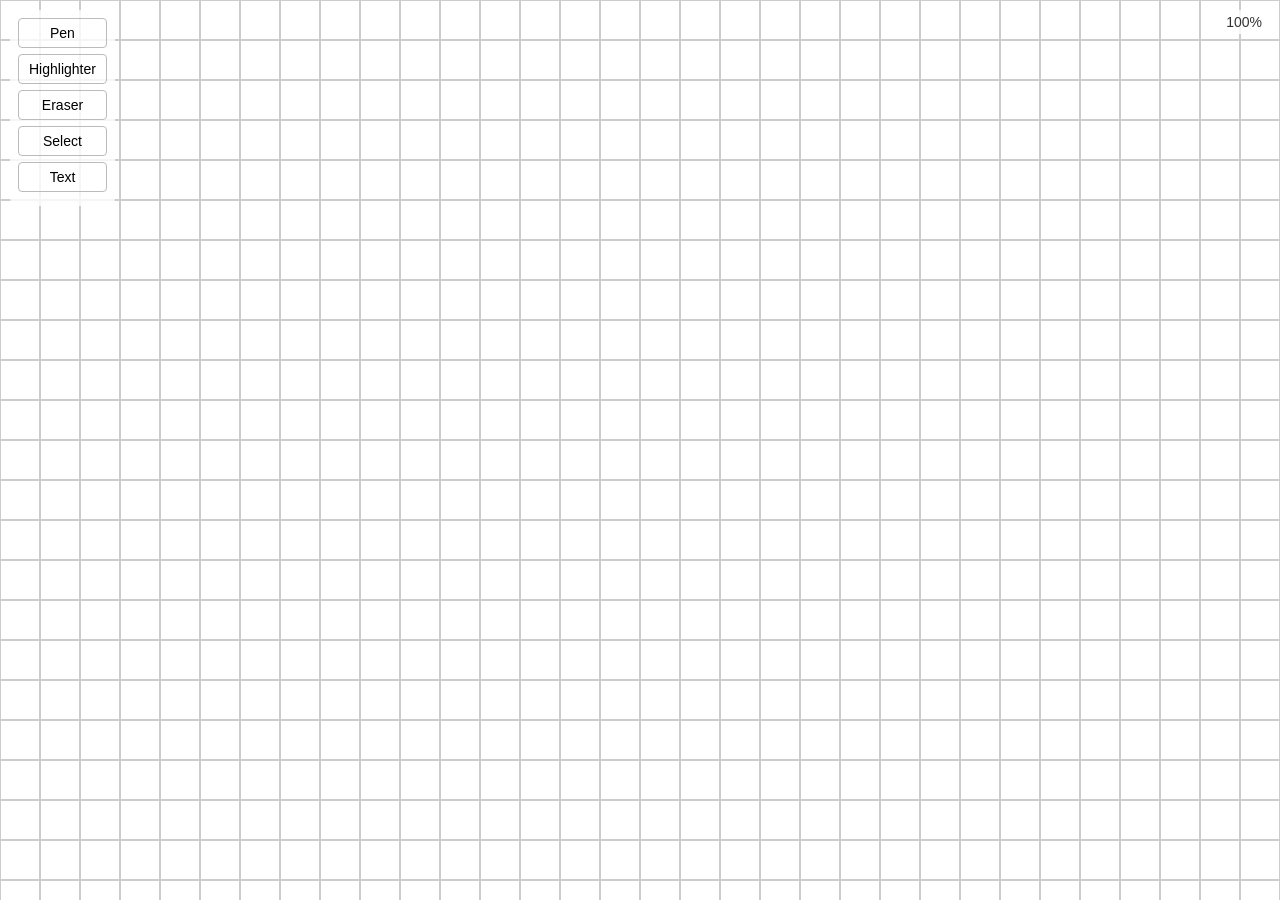
<file: index.html>
<!DOCTYPE html>
<html lang="pl">
<head>
  <meta charset="UTF-8" />
  <meta name="viewport" content="width=device-width, initial-scale=1.0"/>
  <title>ADHDhelper</title>
  <link rel="stylesheet" href="style.css"/>
</head>
<body>
  <div id="toolbar"></div>

  <div id="canvasContainer">
    <canvas id="gridCanvas"></canvas>
    <canvas id="shapeCanvas"></canvas>
    <!-- warstwa do tekstu -->
    <div id="textLayer"></div>
  </div>

  <div id="zoomIndicator">100%</div>
  <script type="module" src="app.js" defer></script>
</body>
</html>
</file>
<file: style.css>
html, body {
  margin: 0; padding: 0; height: 100%; overflow: hidden;
}

/* toolbar i zoomIndicator jak wcześniej */
#toolbar {
  position: absolute; top: 10px; left: 10px;
  display: flex; flex-direction: column;
  background: rgba(255,255,255,0.8); border-radius: 8px; padding: 8px;
  z-index: 10;
}
#zoomIndicator {
  position: absolute; top: 10px; right: 10px;
  background: rgba(255,255,255,0.8); padding: 4px 8px;
  border-radius: 4px; z-index: 11; font-size:14px; color:#333;
  font-family:sans-serif;
}

/* kontener canvases */
#canvasContainer {
  position: absolute; top: 0; left: 0; right: 0; bottom: 0;
}
/* oba canvasy nakładają się na siebie */
#gridCanvas,
#shapeCanvas {
  position: absolute; top: 0; left: 0;
  width: 100%; height: 100%; 
}
/* shapeCanvas nad gridCanvas */
#shapeCanvas { z-index: 1; }

/* Pen-tool CSS (możesz go przenieść niżej w pliku) */
.tool {
  background: none; border:1px solid #bbb; border-radius:4px;
  padding:6px 10px; margin-bottom:6px; font-size:14px;
  cursor:pointer; transition: background 0.2s;
}
.tool:hover { background: rgba(0,0,0,0.05); }

.pen-menu {
  display: none; flex-direction: column;
  background: rgba(255,255,255,0.9); border:1px solid #ccc;
  border-radius:4px; padding:8px; margin-bottom:8px;
}
.pen-menu label {
  font-size:13px; margin-bottom:6px; display:flex; align-items:center;
}
.pen-menu input { margin-left: auto; }
/* menu Erasera */
.eraser-menu {
  display: none;
  flex-direction: column;
  background: rgba(255,255,255,0.9);
  border: 1px solid #ccc;
  border-radius: 4px;
  padding: 8px;
  margin-bottom: 8px;
}
.eraser-menu label {
  font-size: 13px;
  margin-bottom: 6px;
  display: flex;
  align-items: center;
}
.eraser-menu input {
  margin-left: auto;
}
/* Highlighter-menu */
.highlighter-menu {
  display: none;
  flex-direction: column;
  background: rgba(255,255,255,0.9);
  border: 1px solid #ccc;
  border-radius: 4px;
  padding: 8px;
  margin-bottom: 8px;
}
.highlighter-menu label {
  font-size: 13px;
  margin-bottom: 6px;
  display: flex;
  align-items: center;
}
.highlighter-menu input {
  margin-left: auto;
}

.selector-menu {
  display: none;
  flex-direction: column;
  background: rgba(255,255,255,0.9);
  border: 1px solid #ccc;
  border-radius: 4px;
  padding: 8px;
  margin-bottom: 8px;
}
.selector-menu label {
  font-size: 13px;
  margin-bottom: 6px;
  display: flex;
  align-items: center;
}
.selector-menu input {
  margin-right: 6px;
}
button.tool.active {
  background: #e0e0e0;
}

/* Text-menu styles: fixed column width to preserve readability */
.text-menu {
  display: grid;
  grid-template-columns: 1fr;
  gap: 0.5rem 1rem;
  max-width: 100%;
}
@media (min-width: 400px) {
  .text-menu {
    grid-template-columns: repeat(2, 1fr);
  }
}
@media (min-width: 700px) {
  .text-menu {
    grid-template-columns: repeat(3, 1fr);
  }
}

.text-menu label {
  display: flex;
  flex-direction: column;
  font-size: 13px;
  margin-bottom: 4px;
}

.text-menu select,
.text-menu input[type="color"],
.text-menu input[type="number"] {
  width: 100%;
  margin-top: 0.25rem;
  box-sizing: border-box;
}

#textLayer {
  position: absolute;
  top: 0; left: 0;
  width: 100%; height: 100%;
  pointer-events: none;
  z-index: 5;
}

#textLayer.editing {
  pointer-events: all;
}

#textLayer div[contenteditable] {
  pointer-events: auto;
  background: transparent;
  white-space: pre-wrap;        /* zachowaj złamania \n */
  overflow-wrap: break-word;    /* łam słowa długie */
  word-break: break-word;       /* jeszcze jeden hack na wrap */
  outline: none;
}

/* Text menu layout */
.text-menu {
  display: grid;
  grid-template-columns: 1fr;
  gap: 0.5rem 1rem;
  max-width: 100%;
}
@media (min-width: 400px) {
  .text-menu {
    grid-template-columns: repeat(2, 1fr);
  }
}
@media (min-width: 700px) {
  .text-menu {
    grid-template-columns: repeat(3, 1fr);
  }
}
.text-menu label {
  display: flex;
  flex-direction: column;
  font-size: 13px;
  margin-bottom: 4px;
}
.text-menu select,
.text-menu input[type="color"],
.text-menu input[type="number"] {
  width: 100%;
  margin-top: 0.25rem;
  box-sizing: border-box;
}

#textAttrMenu {
  background: rgba(255,255,255,0.95);
  border: 1px solid #aaa;
  border-radius: 4px;
  padding: 8px;
  display: flex;
  flex-direction: column;
  gap: 0.5rem;
  font-size: 13px;
  z-index: 12;
}
#textAttrMenu label {
  display: flex;
  align-items: center;
  justify-content: space-between;
}
#textAttrMenu input[type="color"],
#textAttrMenu input[type="number"],
#textAttrMenu input[type="range"] {
  margin-left: 6px;
}
/* Text-menu: pionowy układ */
.text-menu {
  display: flex;
  flex-direction: column;
  gap: 0.5rem;
  max-width: 300px;  /* lub 100%, jeśli wolisz, żeby menu rozciągało się na całą szerokość panelu */
  padding: 8px;
  background: rgba(255,255,255,0.9);
  border: 1px solid #ccc;
  border-radius: 4px;
}

.text-menu label {
  display: flex;
  flex-direction: column;
  font-size: 13px;
  margin-bottom: 4px;
}

.text-menu select,
.text-menu input[type="color"],
.text-menu input[type="number"],
.text-menu input[type="range"] {
  width: 100%;
  margin-top: 0.25rem;
  box-sizing: border-box;
}
</file>
